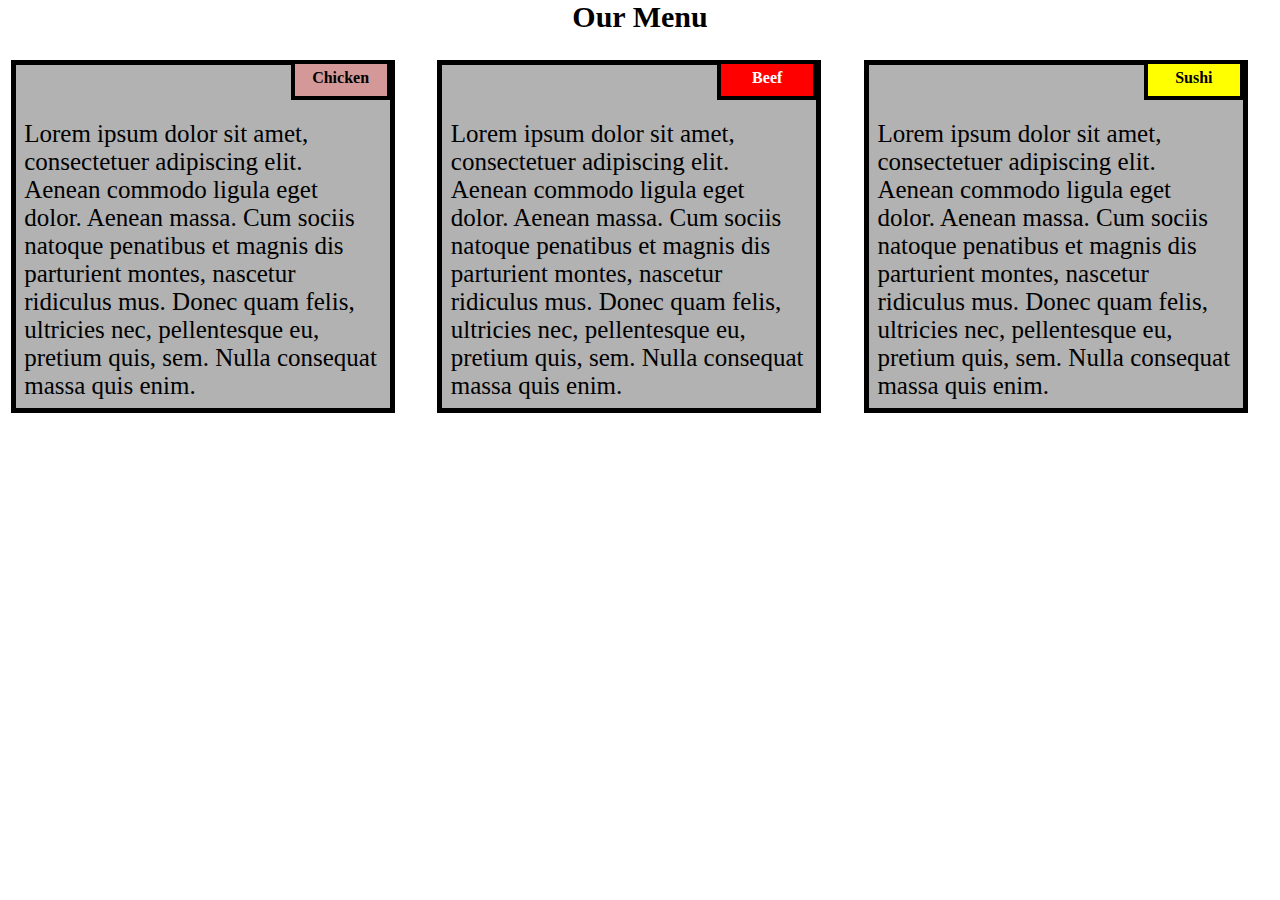
<file: cw2/index.html>
<html>
<head>
<title>cw2</title>
<meta name="viewport" content="width=device-width, initial-scale=1">
<link rel="stylesheet" type="text/css" href="css/styles.css">
</head>
<body>
<h1>Our Menu</h1>
  <div class="col-lg-4 col-md-6 col-sm-12">
  	<div class="box">
  		<p class="content-name name1">Chicken</p>
  		<p class="content">Lorem ipsum dolor sit amet, consectetuer adipiscing elit. Aenean commodo ligula eget dolor. Aenean massa. Cum sociis natoque penatibus et magnis dis parturient montes, nascetur ridiculus mus. Donec quam felis, ultricies nec, pellentesque eu, pretium quis, sem. Nulla consequat massa quis enim.</p>
  	</div>
  </div>
  <div class="col-lg-4 col-md-6 col-sm-12">
  	<div class="box">
   		<p class="content-name name2">Beef</p>
   		<p class="content">Lorem ipsum dolor sit amet, consectetuer adipiscing elit. Aenean commodo ligula eget dolor. Aenean massa. Cum sociis natoque penatibus et magnis dis parturient montes, nascetur ridiculus mus. Donec quam felis, ultricies nec, pellentesque eu, pretium quis, sem. Nulla consequat massa quis enim.</p>
  	</div>
  </div>
  <div class="col-lg-4 col-md-12 col-sm-12">
  	<div class="box">
  		<p class="content-name name3">Sushi</p>
  		<p class="content">Lorem ipsum dolor sit amet, consectetuer adipiscing elit. Aenean commodo ligula eget dolor. Aenean massa. Cum sociis natoque penatibus et magnis dis parturient montes, nascetur ridiculus mus. Donec quam felis, ultricies nec, pellentesque eu, pretium quis, sem. Nulla consequat massa quis enim.</p>
  	</div>	
  </div>
</body>
</html>
</file>
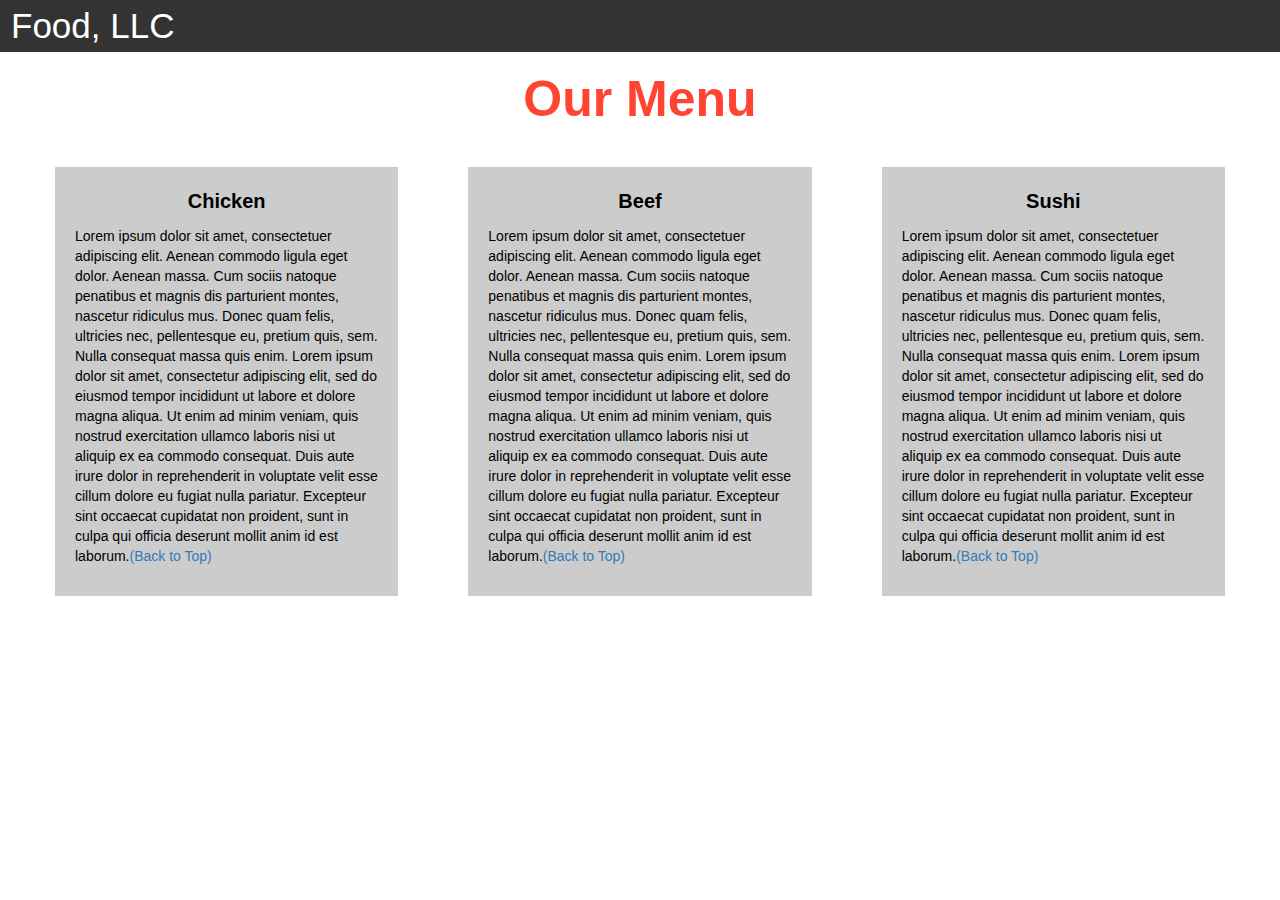
<file: cw3/index.html>
<!DOCTYPE html>
<html>
<head>

<title>Module 3</title>

  <meta name="viewport" content="width=device-width, initial-scale=1">
  <link rel="stylesheet" href="https://maxcdn.bootstrapcdn.com/bootstrap/3.3.7/css/bootstrap.min.css">
  <script src="https://ajax.googleapis.com/ajax/libs/jquery/3.3.1/jquery.min.js"></script>
  <script src="https://maxcdn.bootstrapcdn.com/bootstrap/3.3.7/js/bootstrap.min.js"></script>

</head>

<meta name="viewport" content="width=device-width, initial-scale=1">
<link rel="stylesheet" type="text/css" href="style.css">



<body>


<nav class="navbar" id="top">
  <div class="container-fluid">

    <div class="navbar-header">
      <button type="button" class="navbar-toggle" data-toggle="collapse" data-target="#myNavbar">
        <span class="icon-bar"></span>
        <span class="icon-bar"></span>
        <span class="icon-bar"></span> 
      </button>
      <a class="navbar-brand" href="#">Food, LLC</a>
    </div>

    <div class="collapse" id="myNavbar">
      <ul class="nav navbar-nav visible-xs">
        <li><a class="menu-item" href="#">Chicken</a></li>
        <li><a class="menu-item" href="#">Beef</a></li> 
        <li><a class="menu-item" href="#">Sushi</a></li> 
      </ul>
    </div>

  </div>
</nav>

<h1 class="main-title">Our Menu</h1>



<div class="row">

  <div class="col-lg-4 col-md-6 col-sm-12">
    <div class="content-box">
      <p class="item-name">Chicken</p>
      <p>Lorem ipsum dolor sit amet, consectetuer adipiscing elit. Aenean commodo ligula eget dolor. Aenean massa. Cum sociis natoque penatibus et magnis dis parturient montes, nascetur ridiculus mus. Donec quam felis, ultricies nec, pellentesque eu, pretium quis, sem. Nulla consequat massa quis enim. Lorem ipsum dolor sit amet, consectetur adipiscing elit, sed do eiusmod tempor incididunt ut labore et dolore magna aliqua. Ut enim ad minim veniam, quis nostrud exercitation ullamco laboris nisi ut aliquip ex ea commodo consequat. Duis aute irure dolor in reprehenderit in voluptate velit esse cillum dolore eu fugiat nulla pariatur. Excepteur sint occaecat cupidatat non proident, sunt in culpa qui officia deserunt mollit anim id est laborum.<a href="#top">(Back to Top)</a></p>
    </div>
  </div>

  <div class="col-lg-4 col-md-6 col-sm-12">
    <div class="content-box">
      <p class="item-name">Beef</p>
      <p>Lorem ipsum dolor sit amet, consectetuer adipiscing elit. Aenean commodo ligula eget dolor. Aenean massa. Cum sociis natoque penatibus et magnis dis parturient montes, nascetur ridiculus mus. Donec quam felis, ultricies nec, pellentesque eu, pretium quis, sem. Nulla consequat massa quis enim. Lorem ipsum dolor sit amet, consectetur adipiscing elit, sed do eiusmod tempor incididunt ut labore et dolore magna aliqua. Ut enim ad minim veniam, quis nostrud exercitation ullamco laboris nisi ut aliquip ex ea commodo consequat. Duis aute irure dolor in reprehenderit in voluptate velit esse cillum dolore eu fugiat nulla pariatur. Excepteur sint occaecat cupidatat non proident, sunt in culpa qui officia deserunt mollit anim id est laborum.<a href="#top">(Back to Top)</a></p>
    </div>
  </div>


  <div class="col-lg-4 col-md-12 col-sm-12">
    <div class="content-box">
      <p class="item-name">Sushi</p>
      <p>Lorem ipsum dolor sit amet, consectetuer adipiscing elit. Aenean commodo ligula eget dolor. Aenean massa. Cum sociis natoque penatibus et magnis dis parturient montes, nascetur ridiculus mus. Donec quam felis, ultricies nec, pellentesque eu, pretium quis, sem. Nulla consequat massa quis enim. Lorem ipsum dolor sit amet, consectetur adipiscing elit, sed do eiusmod tempor incididunt ut labore et dolore magna aliqua. Ut enim ad minim veniam, quis nostrud exercitation ullamco laboris nisi ut aliquip ex ea commodo consequat. Duis aute irure dolor in reprehenderit in voluptate velit esse cillum dolore eu fugiat nulla pariatur. Excepteur sint occaecat cupidatat non proident, sunt in culpa qui officia deserunt mollit anim id est laborum.<a href="#top">(Back to Top)</a></p>
    </div>
  </div>

</div>


</body>
</html>
</file>
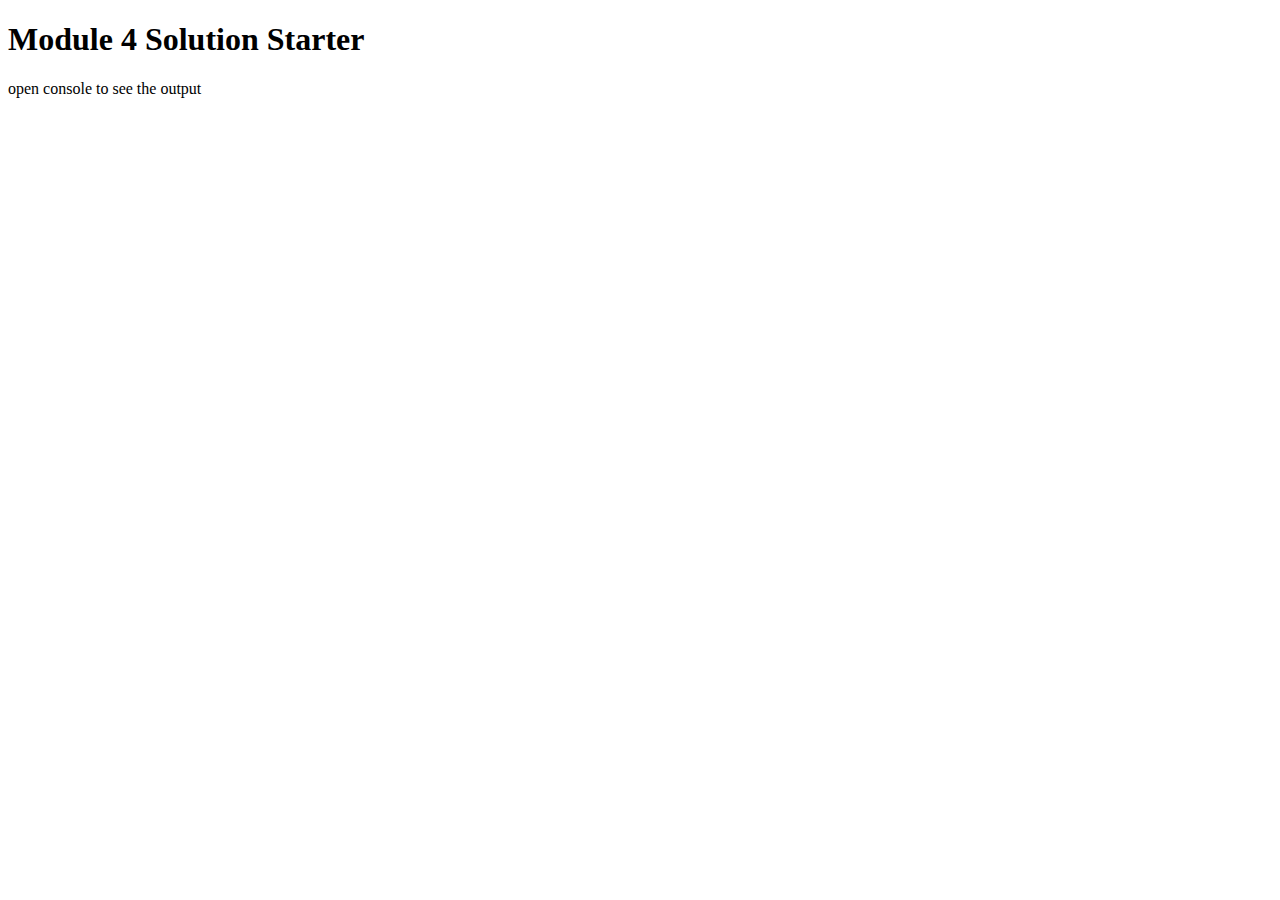
<file: cw4/index.html>
<!DOCTYPE html>
<html>
<head>
  <meta charset="utf-8">
  <title>Module 4 Solution Starter</title>
  <script src="Hello.js"></script>
  <script src="GoodBye.js"></script>
  <script src="script.js"></script>
</head>
<body>
  <h1>Module 4 Solution Starter</h1>
  <p>open console to see the output</p>
</body>
</html>
</file>
<file: cw2/css/styles.css>
* {
    box-sizing: border-box;
  }
  
  body {
    margin: 0;
    padding: 0;
  }
  
  .row {
    margin-top: 5%;
    margin-bottom: 5%;
  }
  
  h1 {
    margin-bottom: 15px;
    text-align: center;
    font-size: 30px;
  }
  
  .box {
    width: 100%;
    overflow: none;
  }
  
  .content-name {
    overflow: none;
    text-align: center;
    border: 4px solid black;
    width: 100px;
    height: 40px;
    padding: 5px;
    float: right;
    margin-right: 36px;
    margin-top: 0px;
    font-weight: bold;
    position: relative;
  }
  
  .content {
    border: 5px solid black;
    width: 90%;
    height: auto;
    margin: 2.5%;
    color: black;
    font-size: 25px;
    padding: 2%;
    padding-top: 55px;
    background-color: rgba(0, 0, 0, 0.3);
  }
  
  .name1 {
    background-color: rgb(213, 152, 152);
  }
  
  .name2 {
    color: white;
    background-color: #ff0000;
  }
  
  .name3 {
    background-color: #ffff00;
  }
  
  @media (min-width: 992px) {
    .col-lg-4 {
      float: left;
      width: 33.33%;
    }
  }
  
  @media (min-width: 768px) and (max-width: 991px) {
    .col-md-6,
    .col-md-12 {
      float: left;
    }
    .col-md-6 {
      width: 50%;
    }
    .col-md-12 {
      margin-left: -10px;
      width: 100%;
    }
    .name3 {
      margin-right: 65px;
      width: 100px;
    }
  }
  
  @media (min-width: 0px) and (max-width: 767px) {
    .col-sm-12 {
      float: left;
      width: 100%;
    }
    .content-name {
      margin-right: 30px;
    }
  }
</file>
<file: cw3/style.css>
.container-fluid{
	margin: 0;
	padding: 0;
}

.navbar{
	border-radius: 0px;
	background-color: rgba(0,0,0,0.8);
}

.navbar-brand{
  font-size: 35px;
  color: white;
  padding-left: 25px;
}

.navbar-brand:hover{
	color: white;
}

.nav{
	margin: 0;
	padding: 0;
}

.navbar-nav{
  font-size: 25px;
  text-align: center;
  margin: 0;
  padding: 0;
}

.navbar-toggle{
	border: 2px solid white;
	margin-right: 25px;
}

.icon-bar{
	background-color: white;
}


.main-title{
  margin-bottom: 15px;
  text-align: center;
  color: #ff4532;
  font-size: 50px;
  font-family: "Comic Sans MS", cursive, sans-serif;
  font-weight: bold;
}

li{
	box-sizing: border-box;
	width: 100%;
}

.menu-item{
	padding: 0;
	margin: 0;
	width: 100%;
	background-color: white;
	border-bottom: 1px solid black;
	color: black;
	display: block;
}

.menu-item:hover{
	background-color: rgba(0,0,0,0.9);
	color: rgba(0,0,0,0.4);
}



.row{
	margin: 20px;
}

.content-box{
	margin: 20px;
	width: auto;
	height: auto;
	color: black;
	background-color: rgba(0,0,0,0.2);
	font-family: "Comic Sans MS", cursive, sans-serif;
	padding: 20px;
}

.item-name{
	text-align: center;
	font-size: 20px;
	font-weight: bold;
}

#top{

}
</file>
